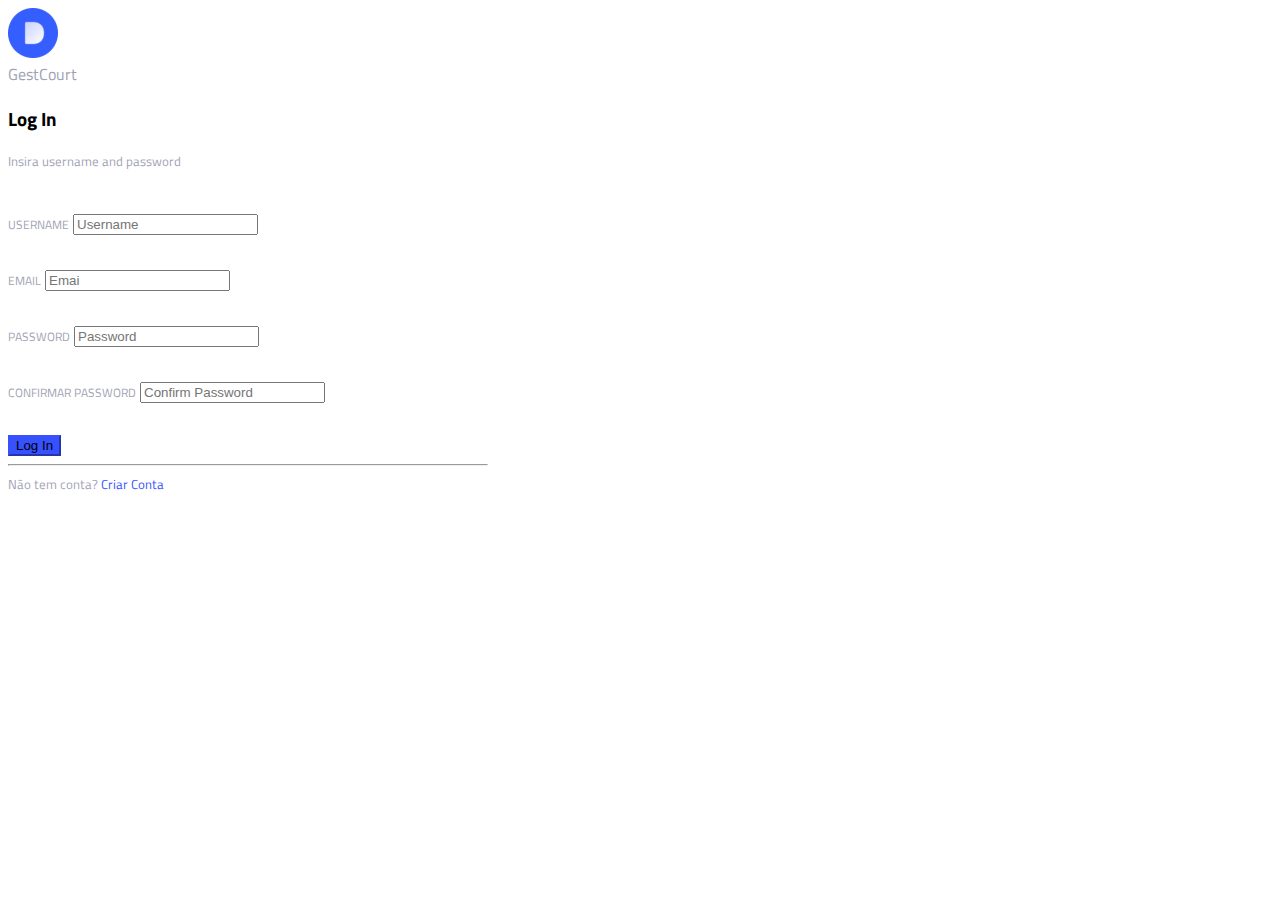
<file: index.html>
<html>
  <head>
    <meta charset="utf-8" />
    <meta name="viewport" content="width=device-width, initial-scale=1" />
    <meta name="description" content="" />
    <meta name="author" content="GestCourt" />
    <title>GestCourt · Mockups</title>
    <!-- Imports bootstrap -->
    <link
      href="https://cdn.jsdelivr.net/npm/bootstrap@5.1.3/dist/css/bootstrap.min.css"
      rel="stylesheet"
      integrity="sha384-1BmE4kWBq78iYhFldvKuhfTAU6auU8tT94WrHftjDbrCEXSU1oBoqyl2QvZ6jIW3"
      crossorigin="anonymous"
    />
    <script
      src="https://cdn.jsdelivr.net/npm/bootstrap@5.1.3/dist/js/bootstrap.bundle.min.js"
      integrity="sha384-ka7Sk0Gln4gmtz2MlQnikT1wXgYsOg+OMhuP+IlRH9sENBO0LRn5q+8nbTov4+1p"
      crossorigin="anonymous"
    ></script>
    <!-- Custom css -->
    <link rel="stylesheet" href="assets/css/variables.css" />
    <link rel="stylesheet" href="assets/css/index.css" />
    <script src="https://ajax.googleapis.com/ajax/libs/jquery/3.6.0/jquery.min.js"></script>
    <script src="assets/js/login.js"></script>

  </head>
  <body class="bg-dark h-100 w-100">
    <div class="container h-100 d-flex align-items-center">
      <div class="auth_container row mx-auto p-5 border bg-light">
        <div class="col">
          <div class="row text-center">
            <img class="logo_img" src="assets/imgs/logo.svg" alt="logo" />
            <br />
            <label class="text-muted">GestCourt</label>
          </div>
          <div class="row text-center mt-4">
            <div class="col-12">
              <h3 id="title">Log In</h3>
              <small id="subtitle" class="text-muted"> Insira username and password</small>
            </div>
          </div>
          <form class="form_auth">
            <div class="row form_group">
              <div class="col">
                <label>USERNAME</label>
                <input class="form-control" placeholder="Username" />
              </div>
            </div>
            <div id="email" class="row form_group d-none">
              <div class="col">
                <label>EMAIL</label>
                <input class="form-control" placeholder="Emai" />
              </div>
            </div>

            <div class="row form_group">
              <div class="col">
                <label for="floatingPassword">PASSWORD</label>
                <input
                  type="password"
                  class="form-control"
                  placeholder="Password"
                />
              </div>
            </div>

            <div id="confirm-password" class="row form_group d-none">
              <div class="col">
                <label for="floatingPassword">CONFIRMAR PASSWORD</label>
                <input
                  type="password"
                  class="form-control"
                  placeholder="Confirm Password"
                />
              </div>
            </div>
            <div class="row text-center">
              <div class="col">
                <button id="button_action" class="w-100 btn btn-lg btn-primary" type="submit">
                  Log In
                </button>
                <hr id="login-separator" class="my-4" />
                <small id="register-info" class="text-muted"
                  >Não tem conta?
                  <a id="register_a" href="#"> Criar Conta</a></small
                >
              </div>
            </div>
          </form>
        </div>

        <!-- <form class="">
                      <div class="form-floating mb-3">
                        <input type="email" class="form-control" id="floatingInput" placeholder="name@example.com">
                        <label for="floatingInput">Email address</label>
                      </div>
                      <div class="form-floating mb-3">
                        <input type="password" class="form-control" id="floatingPassword" placeholder="Password">
                        <label for="floatingPassword">Password</label>
                      </div>
                      <div class="checkbox mb-3">
                        <label>
                          <input type="checkbox" value="remember-me"> Remember me
                        </label>
                      </div>
                      <button class="w-100 btn btn-lg btn-primary" type="submit">Sign up</button>
                      <hr class="my-4">
                      <small class="text-muted">By clicking Sign up, you agree to the terms of use.</small>
                    </form>
                  </div> -->
      </div>
    </div>
  </body>
</html>
</file>
<file: assets/css/variables.css>
:root {
    --gray: #9FA2B4;
    --bs-blue: #3751FF;
    --white: #ffffff;
  }
</file>
<file: assets/css/index.css>
@import url(https://fonts.googleapis.com/css?family=Titillium+Web:300);
@font-face {
    font-family: 'Titillium Web';
    font-style: normal;
    font-weight: 300;
    src: local('Titillium WebLight'), local('TitilliumWeb-Light'), url(http://themes.googleusercontent.com/static/fonts/titilliumweb/v2/anMUvcNT0H1YN4FII8wpr24bNCNEoFTpS2BTjF6FB5E.woff) format('woff');
  }

html{
    font-family: 'Titillium Web', sans-serif;
}

.auth_container{
    width: 30rem;
    border-radius: 0.5rem!important;
}
.logo_img{
    height: 50px;
    margin-bottom: 0.25rem;
}
.form_auth{
    margin-top: 40px;
}
.form_auth label{
    font-size: 12px;
    color: var(--gray);
    margin-bottom: 5px;
}
.form_auth .form_group:not(:last-child){
    margin-bottom: 2rem;
}

.text-muted{
    color: var(--gray)!important;
}
.btn-primary {
    background-color: var(--bs-blue);
    border-color: var(--bs-blue);
}
a{
    text-decoration: none;
    color: var(--bs-blue);
}
.active{
    background-color: #9FA2B4 !important;
    color:#DDE2FF !important;
}

.fa-2x {
font-size: 2em;
}
.fa {
position: relative;
display: table-cell;
width: 60px;
height: 36px;
text-align: center;
vertical-align: middle;
font-size:20px;
}
.fa.logo{
    padding: 4px 18px;
}
.title{
    margin-top: 2rem;
}
.card {
    border-color: #DFE0EB;
}

.main-menu:hover,nav.main-menu.expanded {
width:250px;
}

.main-menu {
background:#212121;
border-right:1px solid #e5e5e5;
width:72px;
height:100%;
overflow:hidden;
-webkit-transition: width .05s linear;
transition: width .05s linear;
-webkit-transform: translateZ(0) scale(1,1);
z-index: 1000;
}


@media screen {
    .main-menu{
        width: 72px;
    }
}
.main-menu>ul {
margin:7px 0;
}

.main-menu li {
position:relative;
display:block;
width:250px;
margin: 5px 0;
}

.main-menu li>a {
position:relative;
display:table;
border-collapse:collapse;
border-spacing:0;
color:#999;
font-family: arial;
font-size: 14px;
text-decoration:none;
-webkit-transform:translateZ(0) scale(1,1);
-webkit-transition:all .1s linear;
transition:all .1s linear;
  
}

.main-menu .nav-icon {
position:relative;
display:table-cell;
width:60px;
height:36px;
text-align:center;
vertical-align:middle;
font-size:18px;
}

.main-menu .nav-text {
position:relative;
display:table-cell;
vertical-align:middle;
width:190px;
font-family: 'Titillium Web', sans-serif;
}

.main-menu>ul.logout {
    position: absolute;
    left: 13px;
    bottom: 0;
}

.no-touch .scrollable.hover {
overflow-y:hidden;
}

.no-touch .scrollable.hover:hover {
overflow-y:auto;
overflow:visible;
}

a:hover,a:focus {
text-decoration:none;
}

nav {
-webkit-user-select:none;
-moz-user-select:none;
-ms-user-select:none;
-o-user-select:none;
user-select:none;
}

nav ul,nav li {
outline:0;
margin:0;
padding:0;
}
.main-menu li:hover>a,nav.main-menu li.active>a,.dropdown-menu>li>a:hover,.dropdown-menu>li>a:focus,.dropdown-menu>.active>a,.dropdown-menu>.active>a:hover,.dropdown-menu>.active>a:focus,.no-touch .dashboard-page nav.dashboard-menu ul li:hover a,.dashboard-page nav.dashboard-menu ul li.active a {
color:#fff;
background-color:#5fa2db;
}
.area {
float: left;
background: #e2e2e2;
width: 100%;
height: 100%;
}


thead tr th{
    font-weight: 500;
} 
tr{
    border-color: #C5C7CD;
}
tbody tr{
    height: 5rem;
    vertical-align: middle;
}
</file>
